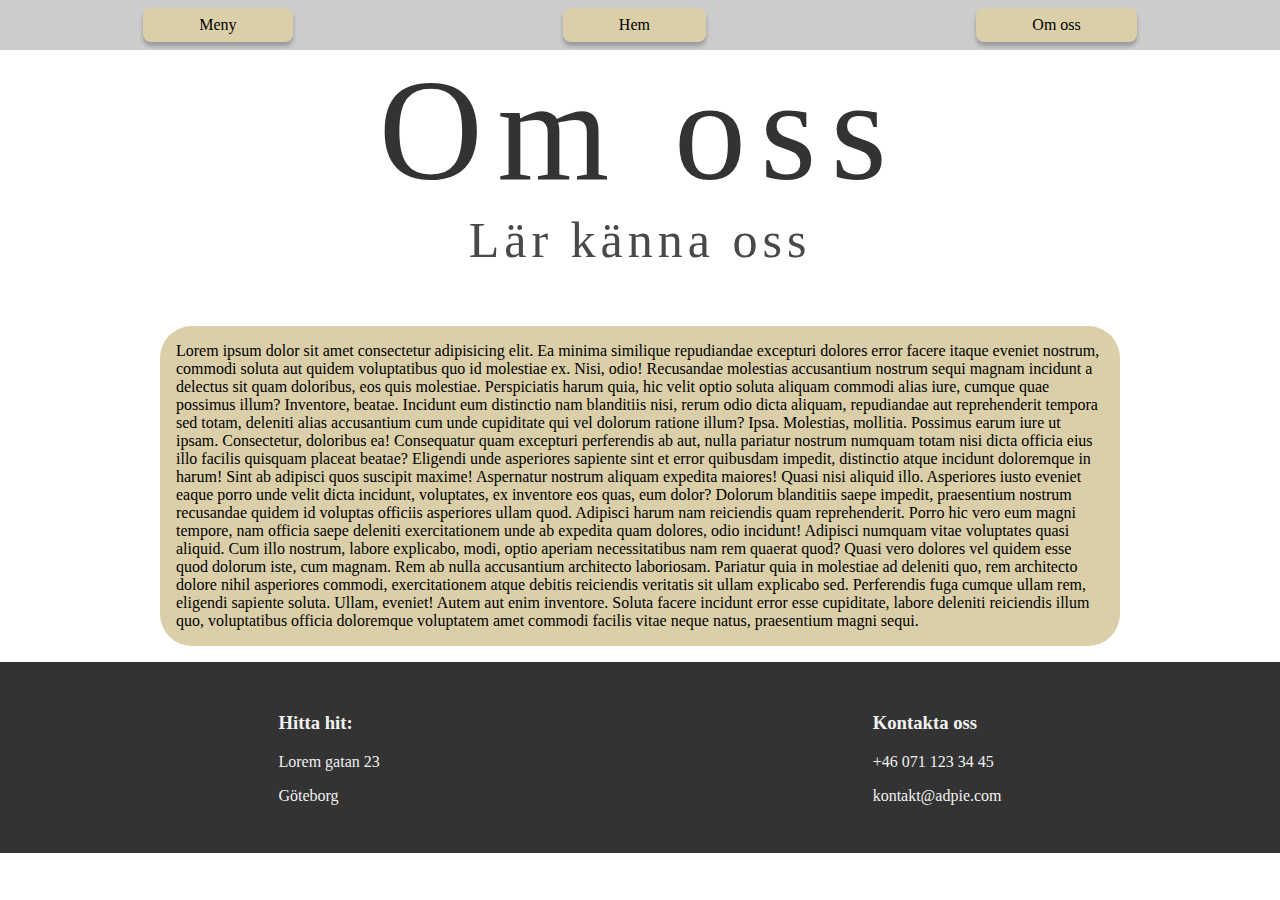
<file: about.html>
<!DOCTYPE html>
<html lang="en">

<head>
  <meta charset="UTF-8">
  <meta http-equiv="X-UA-Compatible" content="IE=edge">
  <meta name="viewport" content="width=device-width, initial-scale=1.0">
  <link rel="stylesheet" href="css/style.css">
  <title>AD-PIE</title>
</head>

<body>
  <nav class="navbar">
    <a href="menu.html">
      <div class="nav-item">Meny</div>
    </a>
    <a href="index.html">
      <div class="nav-item">Hem</div>
    </a>
    <a href="about.html">
      <div class="nav-item">Om oss</div>
    </a>
  </nav>

  <main>
    <section id="coolstuff">
      <h1 id="title">Om oss</h1>
      <h2 id="subtitle">Lär känna oss </h2>
    </section>

    <section class="about-container">
        Lorem ipsum dolor sit amet consectetur adipisicing elit. Ea minima similique repudiandae excepturi dolores error facere itaque eveniet nostrum, commodi soluta aut quidem voluptatibus quo id molestiae ex. Nisi, odio!
        Recusandae molestias accusantium nostrum sequi magnam incidunt a delectus sit quam doloribus, eos quis molestiae. Perspiciatis harum quia, hic velit optio soluta aliquam commodi alias iure, cumque quae possimus illum?
        Inventore, beatae. Incidunt eum distinctio nam blanditiis nisi, rerum odio dicta aliquam, repudiandae aut reprehenderit tempora sed totam, deleniti alias accusantium cum unde cupiditate qui vel dolorum ratione illum? Ipsa.
        Molestias, mollitia. Possimus earum iure ut ipsam. Consectetur, doloribus ea! Consequatur quam excepturi perferendis ab aut, nulla pariatur nostrum numquam totam nisi dicta officia eius illo facilis quisquam placeat beatae?
        Eligendi unde asperiores sapiente sint et error quibusdam impedit, distinctio atque incidunt doloremque in harum! Sint ab adipisci quos suscipit maxime! Aspernatur nostrum aliquam expedita maiores! Quasi nisi aliquid illo.
        Asperiores iusto eveniet eaque porro unde velit dicta incidunt, voluptates, ex inventore eos quas, eum dolor? Dolorum blanditiis saepe impedit, praesentium nostrum recusandae quidem id voluptas officiis asperiores ullam quod.
        Adipisci harum nam reiciendis quam reprehenderit. Porro hic vero eum magni tempore, nam officia saepe deleniti exercitationem unde ab expedita quam dolores, odio incidunt! Adipisci numquam vitae voluptates quasi aliquid.
        Cum illo nostrum, labore explicabo, modi, optio aperiam necessitatibus nam rem quaerat quod? Quasi vero dolores vel quidem esse quod dolorum iste, cum magnam. Rem ab nulla accusantium architecto laboriosam.
        Pariatur quia in molestiae ad deleniti quo, rem architecto dolore nihil asperiores commodi, exercitationem atque debitis reiciendis veritatis sit ullam explicabo sed. Perferendis fuga cumque ullam rem, eligendi sapiente soluta.
        Ullam, eveniet! Autem aut enim inventore. Soluta facere incidunt error esse cupiditate, labore deleniti reiciendis illum quo, voluptatibus officia doloremque voluptatem amet commodi facilis vitae neque natus, praesentium magni sequi.
    </section>

  </main>

  <footer>
    <section class="footer-box">
      <h3>Hitta hit:</h3>
      <p>Lorem gatan 23</p>
      <p>Göteborg</p>
    </section>
    <section class="footer-box">
      <h3>Kontakta oss</h3>
      <p>+46 071 123 34 45</p>
      <p>kontakt@adpie.com</p>
    </section>
  </footer>
</body>

</html>
</file>
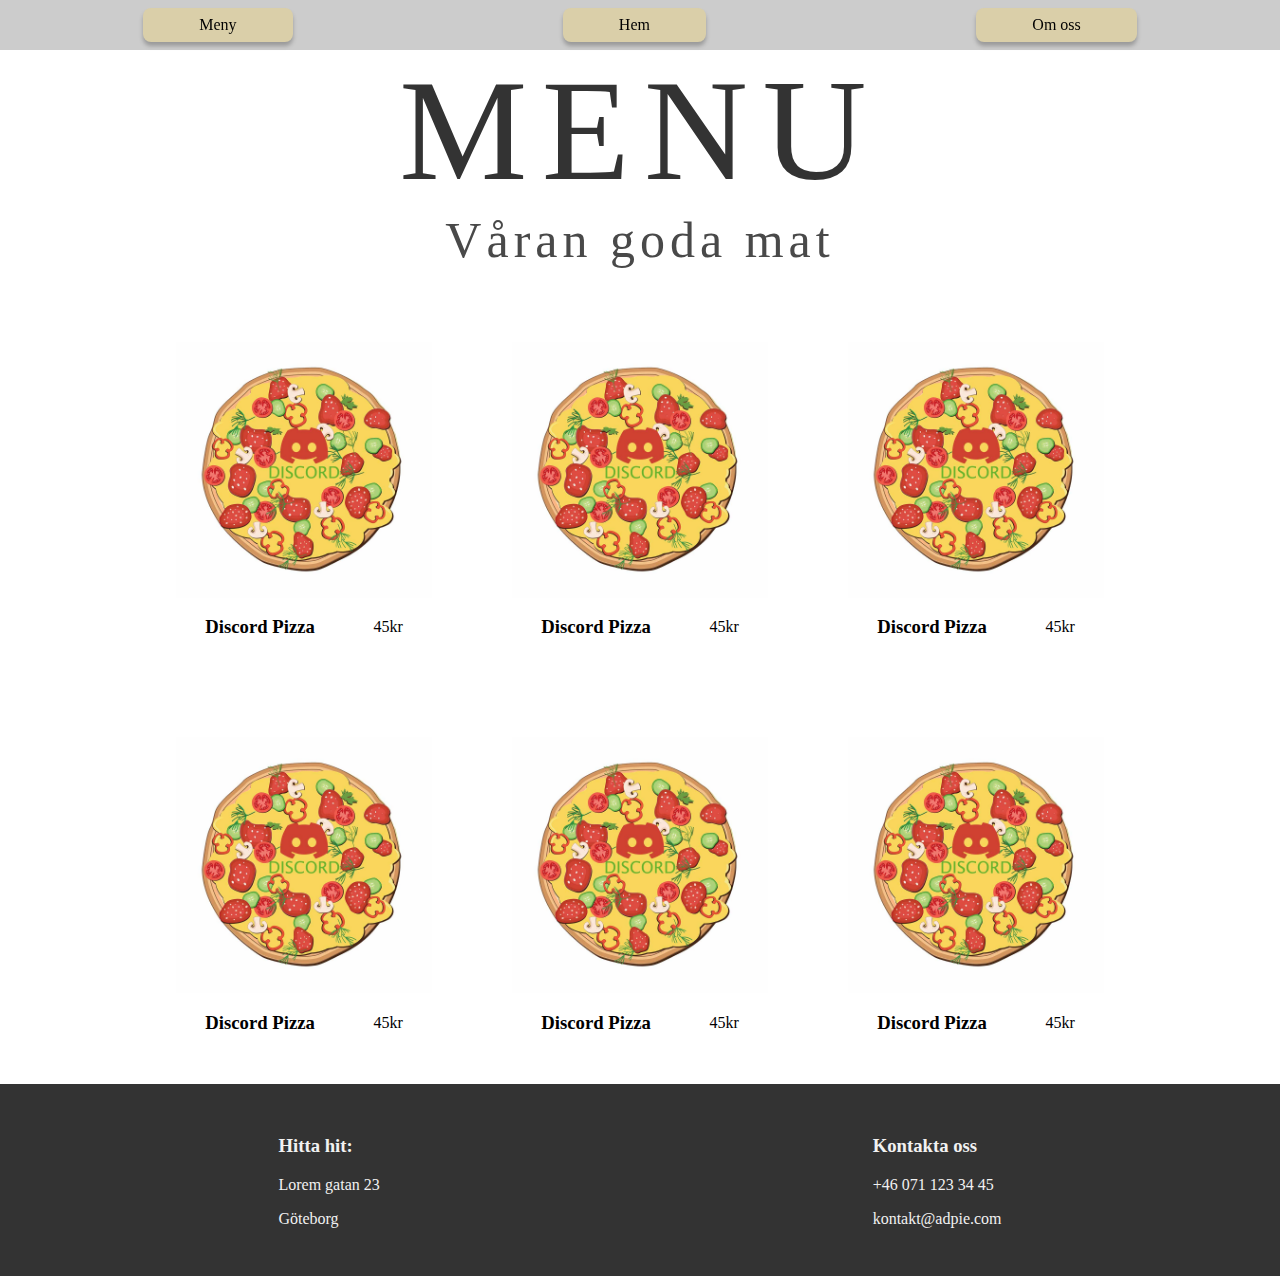
<file: menu.html>
<!DOCTYPE html>
<html lang="en">

<head>
  <meta charset="UTF-8">
  <meta http-equiv="X-UA-Compatible" content="IE=edge">
  <meta name="viewport" content="width=device-width, initial-scale=1.0">
  <link rel="stylesheet" href="css/style.css">
  <title>AD-PIE</title>
</head>

<body>
  <nav class="navbar">
    <a href="menu.html">
      <div class="nav-item">Meny</div>
    </a>
    <a href="index.html">
      <div class="nav-item">Hem</div>
    </a>
    <a href="about.html">
      <div class="nav-item">Om oss</div>
    </a>
  </nav>

  <main>
    <section id="coolstuff">
      <h1 id="title">MENU</h1>
      <h2 id="subtitle">Våran goda mat </h2>
    </section>

    <section id="menu-container">
      <article class="menu-item">
        <img class="menu-item-image" src="img/DiscordPizzaSmall.jpg"  alt="Pizza med discord logo på">
        <div class="menu-item-info">
          <h3 class="menu-item-title">Discord Pizza</h3>
          <p class="menu-item-price">45kr</p>
        </div>
      </article>
      <article class="menu-item">
        <img class="menu-item-image" src="img/DiscordPizzaSmall.jpg"  alt="Pizza med discord logo på">
        <div class="menu-item-info">
          <h3 class="menu-item-title">Discord Pizza</h3>
          <p class="menu-item-price">45kr</p>
        </div>
      </article>
      <article class="menu-item">
        <img class="menu-item-image" src="img/DiscordPizzaSmall.jpg"  alt="Pizza med discord logo på">
        <div class="menu-item-info">
          <h3 class="menu-item-title">Discord Pizza</h3>
          <p class="menu-item-price">45kr</p>
        </div>
      </article>
      <article class="menu-item">
        <img class="menu-item-image" src="img/DiscordPizzaSmall.jpg"  alt="Pizza med discord logo på">
        <div class="menu-item-info">
          <h3 class="menu-item-title">Discord Pizza</h3>
          <p class="menu-item-price">45kr</p>
        </div>
      </article>
      <article class="menu-item">
        <img class="menu-item-image" src="img/DiscordPizzaSmall.jpg"  alt="Pizza med discord logo på">
        <div class="menu-item-info">
          <h3 class="menu-item-title">Discord Pizza</h3>
          <p class="menu-item-price">45kr</p>
        </div>
      </article>
      <article class="menu-item">
        <img class="menu-item-image" src="img/DiscordPizzaSmall.jpg"  alt="Pizza med discord logo på">
        <div class="menu-item-info">
          <h3 class="menu-item-title">Discord Pizza</h3>
          <p class="menu-item-price">45kr</p>
        </div>
      </article>
    </section>

  </main>

  <footer>
    <section class="footer-box">
      <h3>Hitta hit:</h3>
      <p>Lorem gatan 23</p>
      <p>Göteborg</p>
    </section>
    <section class="footer-box">
      <h3>Kontakta oss</h3>
      <p>+46 071 123 34 45</p>
      <p>kontakt@adpie.com</p>
    </section>
  </footer>
</body>

</html>
</file>
<file: css/style.css>
html {
    overflow: scroll;
    overflow-x: hidden;
}
::-webkit-scrollbar {
    width: 0;  /* Remove scrollbar space */
    background: transparent;  /* Optional: just make scrollbar invisible */
}

body {
    margin: 0;
    z-index: 3;
}

a {
    color: inherit;
    text-decoration: inherit;
  }

.navbar {
    background-color: #cacacaf3;
    display: flex;
    justify-content: space-around;
    align-items: center;
    padding: 0.5em;
    position: sticky;
    top: 0px;
    z-index: 10;
}

.nav-item {
    background-color: #DACFA9;
    padding: 0.5em 3.5em;
    box-shadow: 0px 4px 4px rgba(0, 0, 0, 0.25);
    border-radius: 0.5em;
}


footer {
    background-color: #333333;
    padding: 2em;
    display: flex;
    flex-direction: row;
    justify-content: space-around;
}

.footer-box {
    color: #F1F1F1;
}

#title {
    font-family: 'Share Tech Mono';
    font-style: normal;
    font-weight: normal;
    font-size: 144px;
    line-height: 162px;
    text-align: center;
    letter-spacing: 0.1em;
    margin: 0;
    z-index: 2;

    transform: translateY(0);

    color: #333333;
}

#subtitle {
    font-family: 'Share Tech Mono';
    font-style: normal;
    font-weight: normal;
    font-size: 50px;
    line-height: 56px;
    text-align: center;
    letter-spacing: 0.1em;
    margin-top: 0;

    color: #494949;
}

#logo {
    max-width: 35%;
    transform: translate(0, -45px);
    z-index: -1;
    /*filter: blur(10px);*/
}

#coolstuff {
    display: flex;
    flex-direction: column;
    align-items: center;
    justify-content: flex-start;
}

#boxes-container {
    margin: 0 15em;
    transform: translateY(-180px);
    display: grid;
    grid-template-rows: 1fr 1fr;
    grid-template-columns: 1fr 1fr;
    gap: 1em 1em;
    grid-template-areas: 
    "A A"
    "B C";
}

.box {
    background-color: #F1F1F1;
    box-shadow: 0px 0px 25px 4px rgba(0, 0, 0, 0.25);
    border-radius: 1em;
    padding: 5em;
}

#A {
    grid-area: A;
}


#B {
    grid-area: B;
    transform: translateY(200px)
}

#C {
    grid-area: C;
    transform: translateY(400px)
}

#menu-container {
    padding: 1em 10em;
    display: grid;
    grid-template-rows: 1fr 1fr;
    grid-template-columns: 1fr 1fr 1fr;
    gap: 3em;
}

.menu-item {
    display: flex;
    flex-direction: column;
    padding: 1em;
    transition: all .2s ease-in-out;
}

/* .menu-item:hover{
    box-shadow: 5px 5px 0px 0px #cacacaf3, 10px 10px 0px 0px #cacacabb, 15px 15px 0px 0px #cacaca58, 20px 20px 0px 0px #cacaca30, 25px 25px 0px 0px #cacaca16, 0px 0px 12px 3px rgba(0,0,0,0); 
} */

.menu-item:hover {
    transform: scale(1.1);
}

.menu-item-image {
object-fit: cover;
  width: 100%;
  max-height: 100%;
}

.menu-item-info {
    display: flex;
    flex-direction: row;
    align-items: center;
    justify-content: space-around;
}

.about-container {
    background-color: #DACFA9;
    margin: 1em 10em;
    padding: 1em;
    border-radius: 2em;
}
</file>
